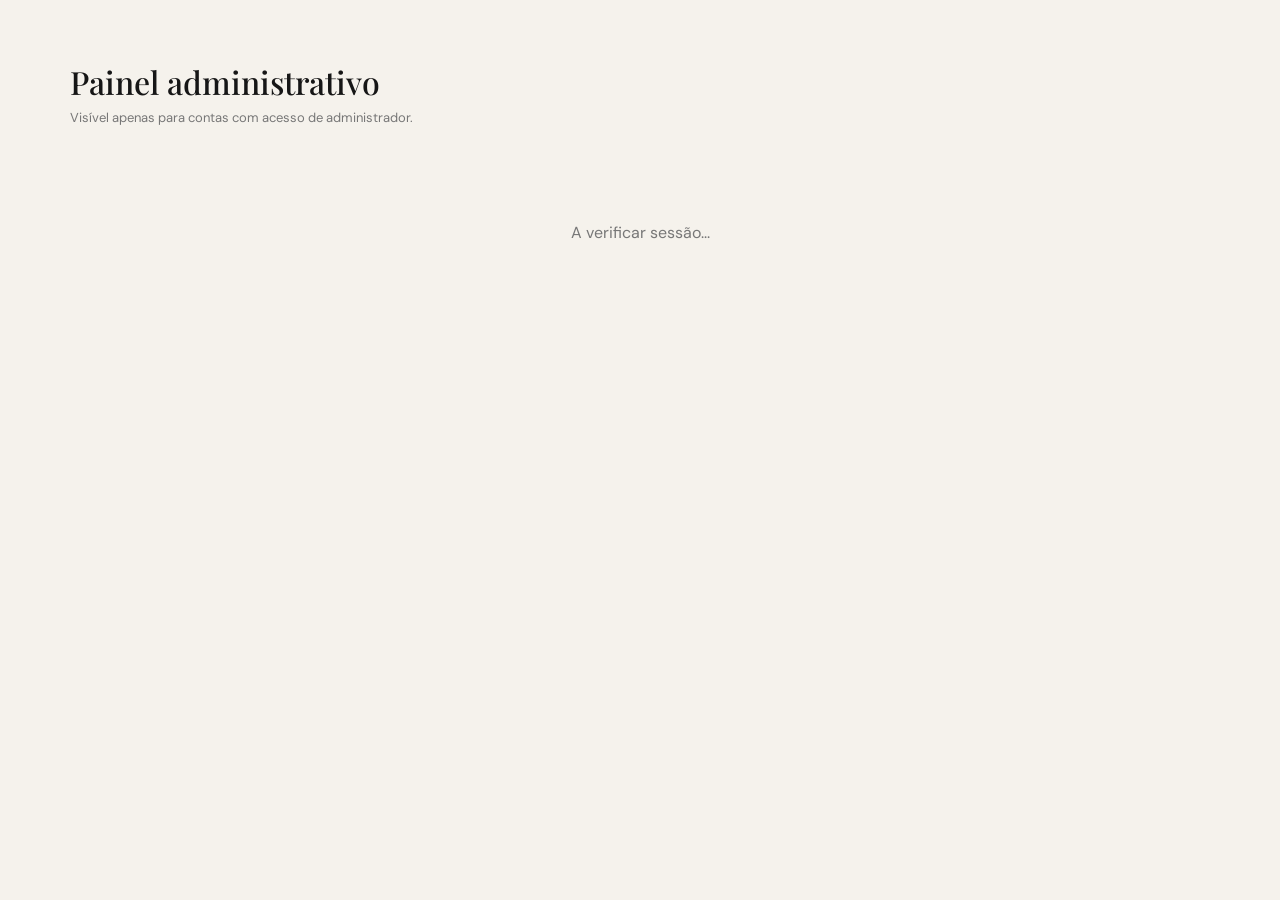
<file: admin.html>
<!DOCTYPE html>
<html lang="pt-PT">
<head>
  <meta charset="UTF-8">
  <meta name="viewport" content="width=device-width, initial-scale=1.0">
  <meta name="robots" content="noindex, nofollow">
  <title>Painel administrativo — Divad Jewelry</title>
  <link rel="preconnect" href="https://fonts.googleapis.com">
  <link rel="preconnect" href="https://fonts.gstatic.com" crossorigin>
  <link href="https://fonts.googleapis.com/css2?family=DM+Sans:wght@400;500;600;700&family=Playfair+Display:wght@500;600&display=swap" rel="stylesheet">
  <link rel="stylesheet" href="style.css">
  <script src="https://identity.netlify.com/v1/netlify-identity-widget.js"></script>
  <style>
    body{background:#f5f2ec;font-family:"DM Sans",sans-serif}
    .admin-wrap{max-width:1200px;margin:0 auto;padding:60px 30px 100px}
    .admin-wrap h1{font-family:"Playfair Display";font-weight:500;font-size:32px;margin:0 0 6px}
    .admin-wrap .sub{color:#777;font-size:13px;margin:0 0 26px}
    .admin-msg{padding:70px 0;text-align:center;color:#777}
    .admin-msg .btn{margin-top:18px}
    .admin-tabs{display:flex;gap:10px;margin-bottom:24px}
    .admin-tab{padding:10px 20px;border:1px solid #d8d1c6;background:#fff;font:inherit;font-size:13px;letter-spacing:.4px;cursor:pointer}
    .admin-tab.active{background:#171717;color:#fff;border-color:#171717}
    .admin-section{display:none}
    .admin-section.active{display:block}
    table{width:100%;border-collapse:collapse;background:#fff;font-size:13px}
    th,td{padding:12px 14px;border-bottom:1px solid #e8e3da;text-align:left;white-space:nowrap}
    th{background:#171717;color:#fff;font-weight:500;letter-spacing:.4px;font-size:11px;text-transform:uppercase}
    tbody tr:hover{background:#faf8f4}
    .table-scroll{overflow-x:auto;border:1px solid #e8e3da}
    .count{font-size:12px;color:#777;margin-bottom:14px}
    .status-pill{display:inline-block;padding:3px 10px;border-radius:20px;font-size:11px;letter-spacing:.3px}
    .status-pendente{background:#fbe6c8;color:#8a5a12}
    .status-enviado{background:#d7ecd9;color:#2f6b34}
    .ship-btn{border:1px solid #171717;background:#fff;padding:6px 12px;font-size:11px;cursor:pointer;letter-spacing:.3px}
    .ship-btn:hover{background:#171717;color:#fff}
    .order-items{font-size:12px;color:#555;white-space:normal;max-width:220px}
  </style>
</head>
<body>
  <div class="admin-wrap">
    <h1>Painel administrativo</h1>
    <p class="sub">Visível apenas para contas com acesso de administrador.</p>
    <div id="adminMsg" class="admin-msg">A verificar sessão...</div>

    <div id="adminContent" style="display:none">
      <div class="admin-tabs">
        <button class="admin-tab active" data-tab="orders">Encomendas</button>
        <button class="admin-tab" data-tab="customers">Clientes</button>
      </div>

      <div class="admin-section active" id="section-orders">
        <p class="count" id="ordersCount"></p>
        <div class="table-scroll">
          <table>
            <thead>
              <tr>
                <th>Data</th><th>Encomenda</th><th>Cliente</th><th>Morada</th><th>Telefone</th>
                <th>Itens</th><th>Total</th><th>Pagamento</th><th>Estado</th><th></th>
              </tr>
            </thead>
            <tbody id="ordersTbody"></tbody>
          </table>
        </div>
      </div>

      <div class="admin-section" id="section-customers">
        <p class="count" id="adminCount"></p>
        <div class="table-scroll">
          <table>
            <thead>
              <tr>
                <th>Email</th><th>Nome</th><th>Telefone</th><th>Morada</th>
                <th>Cód. Postal</th><th>Cidade</th><th>País</th><th>Registado em</th><th>Confirmado</th>
              </tr>
            </thead>
            <tbody id="adminTbody"></tbody>
          </table>
        </div>
      </div>
    </div>
  </div>

  <script>
    let currentUser=null;

    function showMsg(html, showLoginBtn){
      const msg=document.querySelector("#adminMsg");
      document.querySelector("#adminContent").style.display="none";
      msg.style.display="block";
      msg.innerHTML = html + (showLoginBtn ? '<br><button class="btn btn-dark" id="adminLoginBtn">Iniciar sessão</button>' : "");
      if(showLoginBtn){
        document.querySelector("#adminLoginBtn").onclick=()=>window.netlifyIdentity.open();
      }
    }

    document.querySelectorAll(".admin-tab").forEach(t=>t.addEventListener("click",()=>{
      document.querySelectorAll(".admin-tab").forEach(x=>x.classList.remove("active"));
      document.querySelectorAll(".admin-section").forEach(x=>x.classList.remove("active"));
      t.classList.add("active");
      document.querySelector("#section-"+t.dataset.tab).classList.add("active");
    }));
function euro(n){return new Intl.NumberFormat("pt-PT",{style:"currency",currency:"EUR",minimumFractionDigits:0,maximumFractionDigits:2}).format(n)}

    function renderCustomers(users){
      document.querySelector("#adminCount").textContent = users.length + (users.length===1 ? " cliente registado" : " clientes registados");
      document.querySelector("#adminTbody").innerHTML = users.map(u=>`
        <tr>
          <td>${u.email}</td>
          <td>${u.full_name||"—"}</td>
          <td>${u.phone||"—"}</td>
          <td>${u.address||"—"}</td>
          <td>${u.zip||"—"}</td>
          <td>${u.city||"—"}</td>
          <td>${u.country||"—"}</td>
          <td>${u.created_at ? new Date(u.created_at).toLocaleDateString("pt-PT") : "—"}</td>
          <td>${u.confirmed ? "Sim" : "Não"}</td>
        </tr>`).join("") || '<tr><td colspan="9">Ainda não há clientes registados.</td></tr>';
    }

    function renderOrders(orders){
      document.querySelector("#ordersCount").textContent = orders.length + (orders.length===1 ? " encomenda" : " encomendas");
      document.querySelector("#ordersTbody").innerHTML = orders.map(o=>`
        <tr data-order="${o.id}" data-user="${o.userId}">
          <td>${o.date ? new Date(o.date).toLocaleString("pt-PT") : "—"}</td>
          <td>${o.id}</td>
          <td>${o.customerName || o.customerEmail}<br><small style="color:#999">${o.customerEmail}</small></td>
          <td>${o.customerAddress||"—"}${o.customerZip? ", "+o.customerZip:""}${o.customerCity? " "+o.customerCity:""}</td>
          <td>${o.customerPhone||"—"}</td>
          <td class="order-items">${(o.items||[]).map(i=>i.name).join(", ")}</td>
          <td>${euro(o.total||0)}</td>
          <td>${o.method==="whatsapp"?"WhatsApp":(o.method==="paypal"?"PayPal":"MB WAY")}</td>
          <td><span class="status-pill status-${o.status==='enviado'?'enviado':'pendente'}">${o.status==='enviado'?'Enviado':'Pendente'}</span></td>
          <td>${o.status==='enviado' ? "" : '<button class="ship-btn" data-mark="'+o.id+'|'+o.userId+'">Marcar enviado</button>'}</td>
        </tr>`).join("") || '<tr><td colspan="10">Ainda não há encomendas.</td></tr>';

      document.querySelectorAll("[data-mark]").forEach(btn=>btn.addEventListener("click", async ()=>{
        const [orderId,userId]=btn.dataset.mark.split("|");
        btn.disabled=true;btn.textContent="A guardar...";
        try{
          const token=await currentUser.jwt();
          const res=await fetch("/.netlify/functions/update-order-status",{
            method:"POST",
            headers:{Authorization:"Bearer "+token,"Content-Type":"application/json"},
            body:JSON.stringify({userId,orderId,status:"enviado"})
          });
          const json=await res.json();
          if(!res.ok){alert("Erro: "+(json.error||"não foi possível atualizar."));btn.disabled=false;btn.textContent="Marcar enviado";return}
          loadOrders(currentUser);
        }catch(err){alert("Erro: "+err.message);btn.disabled=false;btn.textContent="Marcar enviado"}
      }));
    }

    async function loadCustomers(user){
      const token = await user.jwt();
      const res = await fetch("/.netlify/functions/list-customers",{headers:{Authorization:"Bearer "+token}});
      const json = await res.json();
      if(!res.ok){showMsg("Acesso negado: "+(json.error||"sem permissão."),false);return}
      renderCustomers(json.users||[]);
    }

    async function loadOrders(user){
      const token = await user.jwt();
      const res = await fetch("/.netlify/functions/list-orders",{headers:{Authorization:"Bearer "+token}});
      const json = await res.json();
      if(!res.ok){showMsg("Acesso negado: "+(json.error||"sem permissão."),false);return}
      renderOrders(json.orders||[]);
    }

    async function loadAll(user){
      try{
        document.querySelector("#adminMsg").style.display="none";
        document.querySelector("#adminContent").style.display="block";
        await Promise.all([loadOrders(user), loadCustomers(user)]);
      }catch(err){
        showMsg("Erro ao carregar dados: "+err.message,false);
      }
    }

    function checkAccess(user){
      currentUser=user;
      if(!user){
        showMsg("Precisas de iniciar sessão com a tua conta de administrador.", true);
        return;
      }
      const roles = (user.app_metadata && user.app_metadata.roles) || [];
      if(!roles.includes("admin")){
        showMsg("Esta conta não tem acesso ao painel administrativo.", false);
        return;
      }
      showMsg("A carregar dados...", false);
      loadAll(user);
    }

    netlifyIdentity.on("init", checkAccess);
    netlifyIdentity.on("login", checkAccess);
    netlifyIdentity.on("logout", ()=>showMsg("Sessão terminada.", true));
    netlifyIdentity.init();
  </script>
</body>
</html>
</file>
<file: style.css>
*{box-sizing:border-box}html
{scroll-behavior:smooth}
body{margin:0;background:#f5f2ec;color:#161616;font-family:"DM Sans",sans-serif}
.announcement{background:#171717;color:#f4efe5;text-align:center;font-size:10px;letter-spacing:2px;padding:10px}
.header{height:78px;padding:0 5vw;display:flex;align-items:center;justify-content:space-between;border-bottom:1px solid #ddd7cd;background:#f5f2ec;position:sticky;top:0;z-index:10}
.logo{font-size:18px;letter-spacing:4px;color:#171717;text-decoration:none}
.logo span,.footer-brand span{font-family:"Playfair Display",serif;letter-spacing:1px}
nav{display:flex;gap:32px}
nav a,.footer-brand~div a{color:#555;text-decoration:none;font-size:13px}
.cart-btn{border:0;background:none;cursor:pointer;font:inherit;font-size:13px}
.cart-btn span{background:#171717;color:white;border-radius:50%;font-size:10px;padding:3px 6px;margin-left:5px}
.hero{min-height:690px;background:#191919;color:#f7f3ea;display:grid;grid-template-columns:1fr 1fr;padding:8vw 9vw;overflow:hidden}
.hero-copy{align-self:center;max-width:570px}
.eyebrow{font-size:10px;letter-spacing:3px;font-weight:700;margin:0 0 22px;opacity:.65}
.hero h1,h2{font-family:"Playfair Display",serif;font-weight:500}
.hero h1{font-size:clamp(58px,8vw,112px);line-height:.88;margin:0 0 35px}
.hero h1 em{font-weight:500;color:#c5aa73}
.hero-copy>p:not(.eyebrow){max-width:460px;line-height:1.7;color:#cfcac0;margin-bottom:38px}
.btn{border:0;padding:15px 23px;text-transform:uppercase;letter-spacing:1.5px;font-size:10px;font-weight:700;cursor:pointer;text-decoration:none;display:inline-block}
.btn-light{background:#f5f2ec;color:#161616}
.btn-dark{background:#171717;color:#fff}
.hero-watch{position:relative;display:grid;place-items:center}
.watch-orb{width:min(36vw,470px);height:min(36vw,470px);border-radius:50%;background:radial-gradient(circle at 38% 30%,#d8c49d,#806d4b 48%,#29251f 72%);box-shadow:0 40px 100px #0008}
.watch-placeholder{position:absolute;text-align:center;letter-spacing:4px;font-size:10px;color:#fff;opacity:.7}
.trust{display:grid;grid-template-columns:repeat(4,1fr);border-bottom:1px solid #d9d3c9}
.trust div{padding:25px;text-align:center;border-right:1px solid #d9d3c9}
.trust div:last-child{border:0}
.trust strong{display:block;font-family:"Playfair Display";font-size:25px;font-weight:500}
.trust span{font-size:10px;letter-spacing:1.5px;color:#777}
.collection{padding:110px 7vw}
.section-head{display:flex;justify-content:space-between;align-items:end;margin-bottom:45px}
.section-head h2{font-size:55px;line-height:.95;margin:0}
.filters{display:flex;gap:8px;flex-wrap:wrap}
.filter{background:transparent;border:1px solid #ccc5ba;padding:10px 15px;font-size:10px;letter-spacing:1px;text-transform:uppercase;cursor:pointer}
.filter.active{background:#171717;color:#fff;border-color:#171717}
.products{display:grid;grid-template-columns:repeat(4,1fr);gap:20px}
.product{cursor:pointer}
.product-img{aspect-ratio:4/5;background:#e8e3da;display:grid;place-items:center;position:relative;overflow:hidden}
.product-img:after{content:"";width:58%;height:58%;border-radius:50%;background:radial-gradient(circle,#b8a276,#5d513c);box-shadow:0 25px 40px #5554}
.product-img:has(img):after{display:none}
.product-img img{position:absolute;inset:0;width:100%;height:100%;object-fit:cover;z-index:0}
.badge{position:absolute;top:12px;left:12px;background:#171717;color:white;padding:6px 9px;font-size:8px;letter-spacing:1px}
.product-info{padding:17px 2px}
.product-info h3{font-family:"Playfair Display";font-size:21px;font-weight:500;margin:0 0 6px}
.product-info p{font-size:11px;color:#777;margin:0}
.price{font-weight:700!important;color:#171717!important;margin-top:10px!important}
.editorial{display:grid;grid-template-columns:1fr 1fr;min-height:600px;background:#ded8ce}
.editorial-image{display:grid;place-items:center;background:#292723;color:#eee7d9;letter-spacing:4px;font-size:10px;text-align:center}
.editorial-copy{padding:12vw 9vw;align-self:center}
.editorial-copy h2{font-size:65px;margin:0 0 25px}
.editorial-copy>p:not(.eyebrow){max-width:470px;line-height:1.8;color:#5e5b55}
.text-link{display:inline-block;color:#171717;margin-top:20px;text-decoration:none;border-bottom:1px solid}
.newsletter{text-align:center;padding:100px 20px}
.newsletter h2{font-size:55px;margin:0 0 15px}
.newsletter>p:not(.eyebrow){color:#777}
.newsletter form{display:flex;max-width:520px;margin:30px auto 0}
.newsletter input{flex:1;border:1px solid #ccc5ba;background:transparent;padding:16px;font:inherit}
.newsletter small{display:block;margin-top:12px;color:#777}
footer{background:#171717;color:#eee7d9;display:grid;grid-template-columns:2fr repeat(3,1fr);gap:35px;padding:70px 7vw}
.footer-brand{font-size:18px;letter-spacing:4px}
.footer-brand p{font-size:11px;letter-spacing:0;color:#888;margin-top:20px}
.footer-brand~div h4{font-size:10px;letter-spacing:2px;text-transform:uppercase;margin:0 0 18px}
.footer-brand~div{display:flex;flex-direction:column;gap:10px}
.footer-brand~div a{color:#999}
.cart{position:fixed;z-index:30;right:0;top:0;height:100vh;width:min(430px,100%);background:#f5f2ec;padding:28px;transform:translateX(100%);transition:.3s;box-shadow:-15px 0 50px #0002}
.cart.open{transform:none}
.cart-head{display:flex;justify-content:space-between;align-items:center;border-bottom:1px solid #d8d1c6;padding-bottom:20px}
.cart-head h3{font-family:"Playfair Display";font-size:28px;margin:0}
.cart-head button{border:0;background:none;font-size:28px;cursor:pointer}
.cart-items{padding:20px 0;min-height:55vh}
.empty{text-align:center;color:#888;margin-top:100px}
.cart-row{display:grid;grid-template-columns:70px 1fr auto;gap:14px;align-items:center;margin-bottom:18px}.cart-thumb{width:70px;height:85px;background:#ddd6ca}
.cart-row h4{font-family:"Playfair Display";font-size:17px;margin:0 0 5px}
.cart-row p{font-size:11px;color:#777;margin:0}
.remove{border:0;background:none;color:#888;cursor:pointer}
.cart-total{display:flex;justify-content:space-between;border-top:1px solid #d8d1c6;padding:18px 0;font-size:14px}
.checkout{width:100%}
.checkout-note{display:block;text-align:center;color:#888;margin-top:10px}.overlay{position:fixed;inset:0;background:#0007;z-index:20;display:none}
.overlay.show{display:block}@media(max-width:850px){nav{display:none}.hero{grid-template-columns:1fr;min-height:auto;padding:80px 8vw}
.hero-watch{margin-top:70px}
.watch-orb{width:70vw;height:70vw}
.products{grid-template-columns:repeat(2,1fr)}
.section-head{display:block}
.filters{margin-top:30px}
.editorial{grid-template-columns:1fr}
.editorial-image{min-height:400px}
.trust{grid-template-columns:repeat(2,1fr)}
.trust div:nth-child(2){border-right:0}
.trust div:nth-child(-n+2){border-bottom:1px solid #d9d3c9}
footer{grid-template-columns:1fr 1fr}}@media(max-width:520px){.header{padding:0 20px}.hero h1{font-size:58px}
.section-head h2,.editorial-copy h2,.newsletter h2{font-size:44px}
.products{grid-template-columns:1fr 1fr;gap:12px}
.product-info h3{font-size:17px}
.collection{padding:75px 20px}
.editorial-copy{padding:75px 25px}
.newsletter form{display:block}
.newsletter input,.newsletter .btn{width:100%}footer{grid-template-columns:1fr;padding:55px 25px}
.trust div{padding:20px 10px}}
/* --- Cart thumbnail image --- */
.cart-thumb{overflow:hidden}
.cart-thumb img{width:100%;height:100%;object-fit:cover;display:block}

/* --- Product quick-view gallery --- */
.pquick{position:fixed;inset:0;z-index:30;display:none;place-items:center;padding:4vw}
.pquick.open{display:grid}
.pquick-box{background:#f5f2ec;max-width:920px;width:100%;max-height:90vh;overflow:auto;display:grid;grid-template-columns:1.1fr 1fr;position:relative;box-shadow:0 30px 80px #0006}
.pquick-close{position:absolute;top:10px;right:14px;border:0;background:none;font-size:30px;line-height:1;cursor:pointer;color:#171717;z-index:2}
.pquick-gallery{background:#e8e3da;display:flex;flex-direction:column}
.pquick-main{position:relative;aspect-ratio:4/5;background:#e8e3da;display:grid;place-items:center;overflow:hidden}
.pquick-main img{width:100%;height:100%;object-fit:cover}
.pquick-nav{position:absolute;inset:0;display:flex;align-items:center;justify-content:space-between;padding:0 10px;pointer-events:none}
.pquick-nav button{pointer-events:auto;width:38px;height:38px;border-radius:50%;border:0;background:#fffc;font-size:20px;cursor:pointer}
.pquick-thumbs{display:flex;gap:8px;padding:12px;flex-wrap:wrap}
.pquick-thumb{width:60px;height:70px;border:2px solid transparent;padding:0;cursor:pointer;background:#ddd6ca;overflow:hidden;border-radius:2px}
.pquick-thumb img{width:100%;height:100%;object-fit:cover;display:block}
.pquick-thumb.active{border-color:#171717}
.pquick-info{padding:40px 34px;display:flex;flex-direction:column;align-items:flex-start}
.pquick-info h3{font-family:"Playfair Display";font-size:26px;font-weight:500;margin:0 0 10px}
.pquick-info p{font-size:13px;color:#777;margin:0 0 14px}
.pquick-info .price{margin-bottom:26px!important}
.pquick-info .btn{width:100%}
@media(max-width:700px){.pquick-box{grid-template-columns:1fr}.pquick-box{max-height:94vh}}

/* --- Header actions (account + cart) --- */
.header-actions{display:flex;align-items:center;gap:18px}

/* --- Account panel / profile form --- */
.account-email{font-size:12px;color:#777;margin:0 0 22px}
#profileForm{display:flex;flex-direction:column;gap:16px}
#profileForm label{font-size:11px;letter-spacing:1px;color:#777;display:flex;flex-direction:column;gap:6px}
#profileForm input{font:inherit;font-size:14px;padding:11px 12px;border:1px solid #d8d1c6;background:#fff;color:#161616}
#profileForm input:focus{outline:2px solid #171717;outline-offset:1px}
#profileForm .btn{margin-top:6px}
#profileMsg{color:#5e8f5e;font-size:12px}
.logout-link{display:block;width:100%;text-align:center;border:0;background:none;padding:14px 0 4px;cursor:pointer;color:#888;font-size:12px;text-decoration:underline}

/* --- Checkout modal --- */
.checkout-box{grid-template-columns:1fr;max-width:480px}
.checkout-content{padding:44px 34px}
.checkout-content h3{font-family:"Playfair Display";font-size:24px;font-weight:500;margin:0 0 10px}
.checkout-total{font-size:14px;color:#555;margin:0 0 24px}
.checkout-total strong{color:#171717}
.pay-methods{display:flex;gap:10px;margin-bottom:22px}
.pay-method-btn{flex:1;padding:12px;border:1px solid #d8d1c6;background:#fff;font:inherit;font-size:13px;letter-spacing:.5px;cursor:pointer}
.pay-method-btn.active{background:#171717;color:#fff;border-color:#171717}
.pay-box{display:none}
.pay-box.active{display:block}
.pay-box label{font-size:11px;letter-spacing:1px;color:#777;display:flex;flex-direction:column;gap:6px;margin-bottom:14px}
.pay-box input{font:inherit;font-size:14px;padding:11px 12px;border:1px solid #d8d1c6;background:#fff;color:#161616;width:100%}
#mbwayStatus{font-size:12px;color:#777;margin-top:10px}
#checkoutMsg{font-size:13px;margin-top:18px}
</file>
